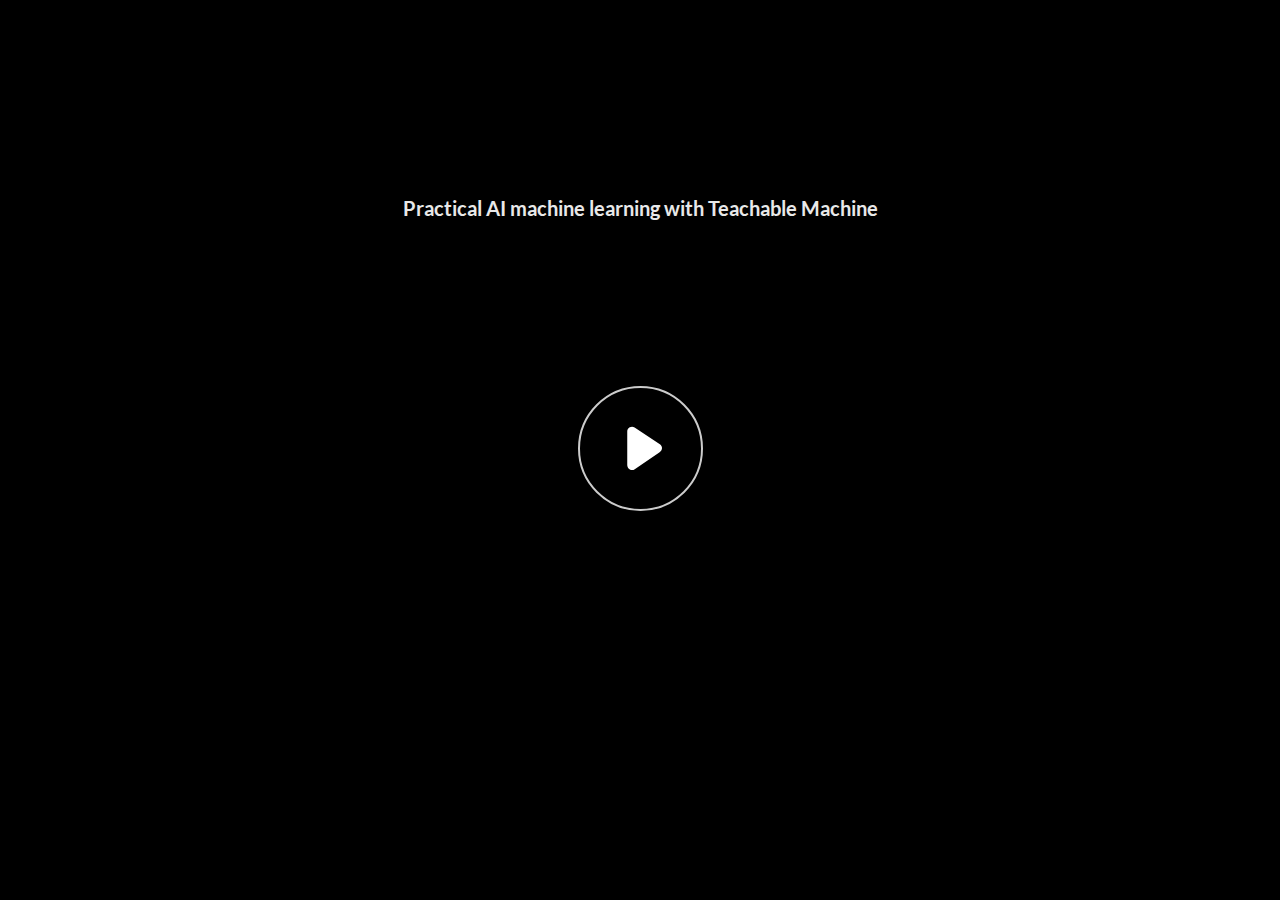
<file: index.html>
﻿<!doctype html>
<html lang="en-US">
<head>
  <meta charset="utf-8">
  <!-- Created using Storyline 360 x64 - http://www.articulate.com  -->
  <!-- version: 3.100.34725.0 -->
  <title>Practical AI machine learning with Teachable Machine</title>
  <meta http-equiv="x-ua-compatible" content="IE=edge"/>
  <meta name="viewport" content="width=device-width,initial-scale=1,user-scalable=no,shrink-to-fit=no,minimal-ui"/>
  <meta name="apple-mobile-web-app-capable" content="yes"/>
  <style>
    html, body { height: 100%; padding: 0; margin: 0 }
    #app { height: 100%; width: 100%; }
  </style>

  <script>
    window.DS = {};
    window.globals = {
      DATA_PATH_BASE: '',
      HAS_FRAME: true,
      HAS_SLIDE: true,

      lmsPresent: false,
      tinCanPresent: false,
      cmi5Present: false,
      aoSupport: false,
      scale: 'Scaled',
      captureRc: false,
      browserSize: 'optimal',
      bgColor: '#282828',
      features: 'DropInBase,JsApiBasics,MagnifierSupport,MathExpressions,MorphTransition,MultipleQuizTracking,NativePrompts,PlayerSizeOption,TextEntryCharacterLimit',
      themeName: 'unified',
      preloaderColor: '#FFFFFF',
      suppressAnalytics: false,
      productChannel: 'stable',
      publishSource: 'storyline',
      aid: 'aid|4d398538-c5d9-4ed6-96b1-e342cdaf07ee',
      cid: '7c0cf04a-2908-440b-bccc-b43056123ab3',
      playerVersion: '3.100.34725.0',
      publishTimestamp: '2025-06-17T13:05:55.9298122Z',
      maxIosVideoElements: 10,
      connectionSettings: { message: 'You%20are%20offline.%20Trying%20to%20reconnect...', useDarkTheme: false, mode: 'disabled' },
      hasFeature: function(feature) {
        return this.features.split(',').includes(feature);
      },
      
      parseParams: function(qs) {
        if (window.globals.parsedParams != null) {
          return window.globals.parsedParams;
        }
        qs = (qs || window.location.search.substr(1)).split('+').join(' ');
        var params = {},
            tokens,
            re = /[?&]?([^=]+)=([^&]*)/g;

        while (tokens = re.exec(qs)) {
          params[decodeURIComponent(tokens[1]).trim()] =
            decodeURIComponent(tokens[2]).trim();
        }
        window.globals.parsedParams = params;
        return params;
      }

    };

    if (window.flagsUnderTest != null) {
      window.globals.features = window.flagsUnderTest.reduce((accum, feature) => {
        if (!accum.includes(feature)) {
          accum.push(feature);
        }
        return accum;
      }, window.globals.features.split(',')).join();
    }
  </script>
  <script>
    var isIe11 = ('ActiveXObject' in window || window.MSBlobBuilder != null)
      && window.msCrypto != null && !window.ActiveXObject;
    if (isIe11) {
      window.globals.unsupportedBrowser = true;
      document.write(atob('[base64]'));
    }
  </script>

  <script>
    if (window.globals.hasFeature('Localization')) {
      
      
    }
  </script>

  
  <script>window.THREE = { };</script>
  <script src='html5/lib/hls/hls.min.js' type=text/javascript></script>
</head>
<body style="background: #282828" class="cs-HTML theme-unified">
  <!-- 360 -->
  <script>!function(){var e,i=/iPhone/i,o=/iPod/i,n=/iPad/i,t=/\biOS-universal(?:.+)Mac\b/i,r=/\bAndroid(?:.+)Mobile\b/i,a=/Android/i,d=/(?:SD4930UR|\bSilk(?:.+)Mobile\b)/i,p=/Silk/i,l=/Windows Phone/i,u=/\bWindows(?:.+)ARM\b/i,b=/BlackBerry/i,s=/BB10/i,c=/Opera Mini/i,f=/\b(CriOS|Chrome)(?:.+)Mobile/i,h=/Mobile(?:.+)Firefox\b/i,v=function(e){return void 0!==e&&"MacIntel"===e.platform&&"number"==typeof e.maxTouchPoints&&e.maxTouchPoints>1&&"undefined"==typeof MSStream};e=function(e){var m={userAgent:"",platform:"",maxTouchPoints:0};e||"undefined"==typeof navigator?"string"==typeof e?m.userAgent=e:e&&e.userAgent&&(m={userAgent:e.userAgent,platform:e.platform,maxTouchPoints:e.maxTouchPoints||0}):m={userAgent:navigator.userAgent,platform:navigator.platform,maxTouchPoints:navigator.maxTouchPoints||0};var g=m.userAgent,y=g.split("[FBAN");void 0!==y[1]&&(g=y[0]),void 0!==(y=g.split("Twitter"))[1]&&(g=y[0]);var A=function(e){return function(i){return i.test(e)}}(g),w={apple:{phone:A(i)&&!A(l),ipod:A(o),tablet:!A(i)&&(A(n)||v(m))&&!A(l),universal:A(t),device:(A(i)||A(o)||A(n)||A(t)||v(m))&&!A(l)},amazon:{phone:A(d),tablet:!A(d)&&A(p),device:A(d)||A(p)},android:{phone:!A(l)&&A(d)||!A(l)&&A(r),tablet:!A(l)&&!A(d)&&!A(r)&&(A(p)||A(a)),device:!A(l)&&(A(d)||A(p)||A(r)||A(a))||A(/\bokhttp\b/i)},windows:{phone:A(l),tablet:A(u),device:A(l)||A(u)},other:{blackberry:A(b),blackberry10:A(s),opera:A(c),firefox:A(h),chrome:A(f),device:A(b)||A(s)||A(c)||A(h)||A(f)},any:!1,phone:!1,tablet:!1};return w.any=w.apple.device||w.android.device||w.windows.device||w.other.device,w.phone=w.apple.phone||w.android.phone||w.windows.phone,w.tablet=w.apple.tablet||w.android.tablet||w.windows.tablet,w}(),"object"==typeof exports&&"undefined"!=typeof module?module.exports=e:"function"==typeof define&&define.amd?define((function(){return e})):this.isMobile=e}();
    window.isMobile.apple.tablet = window.isMobile.apple.tablet ||
      (navigator.platform === 'MacIntel' && navigator.maxTouchPoints > 1);
    window.isMobile.apple.device = window.isMobile.apple.device || window.isMobile.apple.tablet;
    window.isMobile.tablet = window.isMobile.tablet || window.isMobile.apple.tablet;
    window.isMobile.any = window.isMobile.any || window.isMobile.apple.tablet;
  </script>

  <div id="focus-sink" tabindex="-1"></div>

  <div id="preso"></div>
  <script>
    (function() {

      var classTypes = [ 'desktop', 'mobile', 'phone', 'tablet' ];

      var addDeviceClasses = function(prefix, testObj) {
        var curr, i;
        for (i = 0; i < classTypes.length; i++) {
          curr = classTypes[i];
          if (testObj[curr]) {
            document.body.classList.add(prefix + curr);
          }
        }
      };

      var params = window.globals.parseParams(),
          isDevicePreview = params.devicepreview === '1',
          isPhoneOverride = params.deviceType === 'phone' || (isDevicePreview && params.phone == '1'),
          isTabletOverride = (params.deviceType === 'tablet' || isDevicePreview) && !isPhoneOverride,
          isMobileOverride = isPhoneOverride || isTabletOverride;

      var deviceView = {
        desktop: !window.isMobile.any && !isMobileOverride,
        mobile: window.isMobile.any || isMobileOverride,
        phone: isPhoneOverride || (window.isMobile.phone && !isTabletOverride),
        tablet: isTabletOverride || window.isMobile.tablet
      };

      window.globals.deviceView = deviceView;
      window.isMobile.desktop = !window.isMobile.any;
      window.isMobile.mobile = window.isMobile.any;

      addDeviceClasses('view-', deviceView);

    })();
  </script>
  
  <script src='story_content/triggers.js' type=text/javascript></script>
<script src='story_content/user.js' type=text/javascript></script>
  <div class="slide-loader"></div>

  <script>
    var doc = document, loader = doc.body.querySelector('.slide-loader'); [ 1, 2, 3 ].forEach(function(n) { var d = doc.createElement('div'); d.style.backgroundColor = window.globals.preloaderColor; d.classList.add('mobile-loader-dot'); d.classList.add('dot' + n); loader.appendChild(d); });
  </script>

  <div class="mobile-load-title-overlay" style="display: none">
    <div class="mobile-load-title">Practical AI machine learning with Teachable Machine</div>
  </div>

  <div class="mobile-chrome-warning"></div>

  
<style>
  .warn-connection-dialog {
    display: none;
    background: transparent;
    pointer-events: all;
    position: fixed;
    left: 0;
    top: 0;
    width: 100%;
    height: 100%;
    z-index: 999;
  }

  .warn-connection-content {
    pointer-events: all;
    border-radius: 4px;
    background: white;
    border: 1px solid #E7E7E7;
    color: #333333;
    box-shadow: 0 2px 4px rgba(0, 0, 0, 0.25);
    transition: all 150ms ease-out;
    position: absolute;
    white-space: nowrap;
  }

  .view-phone.is-landscape .warn-connection-content {
    left: 23px;
    bottom: 23px;
  }

  .view-tablet.is-landscape .warn-connection-content {
    left: 50%;
    top: 20px;
    transform: translateX(-50%);
  }

  .view-mobile.is-portrait .warn-connection-content {
    transform: translate(-50%, calc(-100% - 15px));
  }

  .warn-connection-content p {
    display: inline-block;
    margin: 0 8px 0 0;
    line-height: 33px;
    font-size: 11px;
  }

  .warn-connection-content svg {
    position: relative;
    vertical-align: middle;
    margin: 0 2px 2px 8px;
  }

  .view-desktop .warn-connection-content {
    left: 1.5em;
    bottom: 1.5em;
  }

  .view-desktop .warn-connection-content p {
    font-size: 1.1em;
  }

  .is-offline .warn-connection-dialog {
    display: block;
  }

  .is-offline .cs-panel * {
    pointer-events: none !important;
  }

  .is-offline .cs-panel {
    pointer-events: all !important;
  }

  .is-offline #nav-controls * {
    pointer-events: none !important;
  }

  .is-offline #nav-controls {
    pointer-events: all !important;
  }
</style>

<div class="warn-connection-dialog" role="alertdialog" aria-modal="true" tabindex="0" aria-labelledby="warn-connection-message">
  <div class="warn-connection-content">
    <svg width="17" height="15" viewBox="0 0 17 15" xmlns="http://www.w3.org/2000/svg">
      <path fill="#8F0000" stroke="white" d="M16.07,12.98 L15.88,12.23 L9.51,1.21 C8.97,0.26,7.6,0.26,7.06,1.21 L0.69,12.23 C0.15,13.16,0.81,14.36,1.91,14.36 H14.65 C15.47,14.36,16.05,13.7,16.07,12.98 Z"/>
      <path fill="white" stroke="white" d="M8.58,5.5 C8.35,5.28,8.5,5.35,8.21,5.32 C8.09,5.35,7.97,5.49,7.96,5.67 C7.97,5.79,7.98,5.92,7.98,6.04 L7.98,6.04 C7.99,6.17,8,6.31,8.01,6.43 L8.01,6.44 C8.03,6.92,8.06,7.41,8.09,7.9 L8.09,7.9 C8.12,8.39,8.14,8.88,8.17,9.37 C8.17,9.39,8.18,9.42,8.2,9.44 C8.23,9.46,8.25,9.47,8.28,9.47 C8.31,9.47,8.34,9.46,8.35,9.44 C8.37,9.43,8.38,9.4,8.39,9.35 L8.39,9.34 C8.39,9.24,8.4,9.15,8.4,9.05 L8.4,9.05 C8.41,8.96,8.41,8.86,8.42,8.75 C8.43,8.44,8.45,8.12,8.47,7.81 L8.47,7.81 C8.49,7.49,8.51,7.18,8.53,6.87 C8.55,6.46,8.56,6.05,8.59,5.64 L8.6,5.62 C8.6,5.57,8.59,5.53,8.58,5.5 L8.21,5.32 Z"/>
      <circle fill="white" stroke="white" cx="8.3" cy="11.35" r="0.3"/>
    </svg>
    <p id="warn-connection-message">You are offline. Trying to reconnect...</p>
  </div>
</div>

<script>
  (function() {
    window.DS.connection = {
      warningShown: false,
      assets: {},
      loadingAssetGroup: false,
      retryDelay: 500
    };

    var connectionSettings = window.globals.connectionSettings || {};

    var useConnectionMessages = window.AbortController != null &&
      window.location.protocol != 'file:' &&
      connectionSettings.mode === 'normal';

    window.DS.connection.useConnectionMessages = useConnectionMessages;

    var assetCount = 0;
    var checkLoadedId;


    if (useConnectionMessages && connectionSettings != null) {
      var contentEl = document.querySelector('.warn-connection-content');
      var messageEl = contentEl.querySelector('p');

      if (connectionSettings.useDarkTheme) {
        contentEl.style.borderColor = '#BABBBA';
        contentEl.style.backgroundColor = '#282828';
        contentEl.style.color = '#FFFFFF';
      }

      if (connectionSettings.message != null) {
        messageEl.textContent = window.decodeURIComponent(connectionSettings.message);
      }
    }

    function checkAssetsReady() {
      for (var i in DS.connection.assets) {
        if (!DS.connection.assets[i].success) {
          return false;
        }
      }
      return true;
    }

    function stopAssetGroup() {
      if (!useConnectionMessages) { return; }

      assetCount = 0;

      DS.connection.oldAssetGroup = DS.connection.assets;
      DS.connection.assets = {};
      DS.connection.loadingAssetGroup = false;
      clearInterval(checkLoadedId);
    }

    function startAssetGroup() {
      if (!useConnectionMessages) { return; }
      var ticks = 0;
      clearInterval(checkLoadedId);
      checkLoadedId = setInterval(function() {
        var loaded = 0;
        if (assetCount === 0 && loaded === 0) {
          clearInterval(checkLoadedId);
          return;
        }

        for (var i in DS.connection.assets) {
          if (DS.connection.assets[i].success) {
            loaded++;
          }
        }

        if (assetCount === loaded && checkAssetsReady()) {
          for (var i in DS.connection.assets) {
            if (DS.connection.assets[i].action) {
              DS.connection.assets[i].action();
            }
          }
          hideWarning();
          stopAssetGroup();
        }
      }, 100)
    }

    function requiredAsset(url, action, retry, type) {
      if (!useConnectionMessages) { return; }
      if (DS.connection.assets[url]) { return; }

      DS.connection.assets[url] = {
        success: false, action: action, retry: retry, type: type
      };
      assetCount = Object.keys(DS.connection.assets).length;
      if (!DS.connection.loadingAssetGroup) {
        startAssetGroup();
      }
      DS.connection.loadingAssetGroup = true;
    }

    function assetLoaded(url) {
      if (!useConnectionMessages) { return; }
      if (DS.connection.assets[url]) {
        DS.connection.assets[url].success = true;
      }
    }

    function assetFailed(url) {
      if (!useConnectionMessages) { return; }
      if (!DS.connection.assets[url]) {
        if (/\.js$/.test(url) && url.indexOf('transcripts') === -1) {
          setTimeout(function() {
            if (DS.connection.lastSlideLoaded != null) {
              DS.connection.lastSlideLoaded();
            }
          }, DS.connection.retryDelay);
        }
        return;
      }
      if (!DS.connection.warningShown) { showWarning(); }
      if (DS.connection.assets[url].retry) {
        setTimeout(function() {
          if (!DS.connection.assets[url].success) {
            DS.connection.assets[url].retry()
          }
        }, DS.connection.retryDelay);
      }
    }

    function hideWarning() {
      document.body.classList.remove('is-offline');
      DS.connection.warningShown = false;
      enableKeys();
    }
    DS.connection.hideWarning = hideWarning

    function showWarning(btn) {
      document.body.classList.add('is-offline')
      DS.connection.warningShown = true;
      updateWarningPosition();
      disableKeys();
    }

    function updateWarningPosition() {
      if (!DS.connection.warningShown) {
        return;
      }

      var isPortrait = document.body.classList.contains('is-portrait');
      var isMobile = document.body.classList.contains('view-mobile');
      var warningEl = document.querySelector('.warn-connection-content');

      if (isPortrait && isMobile) {
        var slide = document.querySelector('.primary-slide');
        var slideRect = slide != null
          ? slide.getBoundingClientRect()
          : { top: window.innerHeight, left: 0, width: window.innerWidth };

        warningEl.style.top = `${slideRect.top}px`
        warningEl.style.left = `${slideRect.left + slideRect.width / 2}px`
      } else {
        warningEl.style.top = null;
        warningEl.style.left = null;
      }

      window.requestAnimationFrame(updateWarningPosition);
    }

    function onDisableKeyDown(e) {
      e.preventDefault();
      e.stopImmediatePropagation();
    }

    function onDisableKeyUp(e) {
      e.preventDefault();
      e.stopImmediatePropagation();
    }

    var accStyle = document.createElement('style');
    var warnDialogEl = document.querySelector('.warn-connection-dialog');

    function disableKeys() {
      if (DS.views && DS.views.nsStack && DS.views.nsStack.length === 1) {
        DS.views.nsStack[0].tabReachable = false
        DS.views.nsStack[0].updateTabIndex(true, true);
      }

      accStyle.innerHTML = '.acc-shadow-dom { display: none; }';
      document.body.appendChild(accStyle);

      warnDialogEl.parentNode.append(warnDialogEl);
      warnDialogEl.focus();
    }

    function enableKeys() {
      accStyle.remove();
      if (DS.views && DS.views.nsStack && DS.views.nsStack.length === 1 && DS.views.nsStack[0].name === '_frame') {
        DS.views.nsStack[0].tabReachable = true;
        DS.views.nsStack[0].updateTabIndex();
      }
    }

    // these will all be noops if the feature flag isn't set in
    // the data and `window.globals.features`
    DS.connection.requiredAsset = requiredAsset;
    DS.connection.assetLoaded = assetLoaded;
    DS.connection.assetFailed = assetFailed;
    DS.connection.stopAssetGroup = stopAssetGroup;
    DS.connection.startAssetGroup = startAssetGroup;
  })();
</script>


  <script>
    
    if (window.autoSpider && window.vInterfaceObject) {
      document.querySelector('.mobile-load-title-overlay').style.display = 'none';
    }
  </script>

  

  <link rel="stylesheet" href="html5/data/css/output.min.css" data-noprefix/>
</body>
<script src="html5/lib/scripts/bootstrapper.min.js"></script>
</html>
</file>
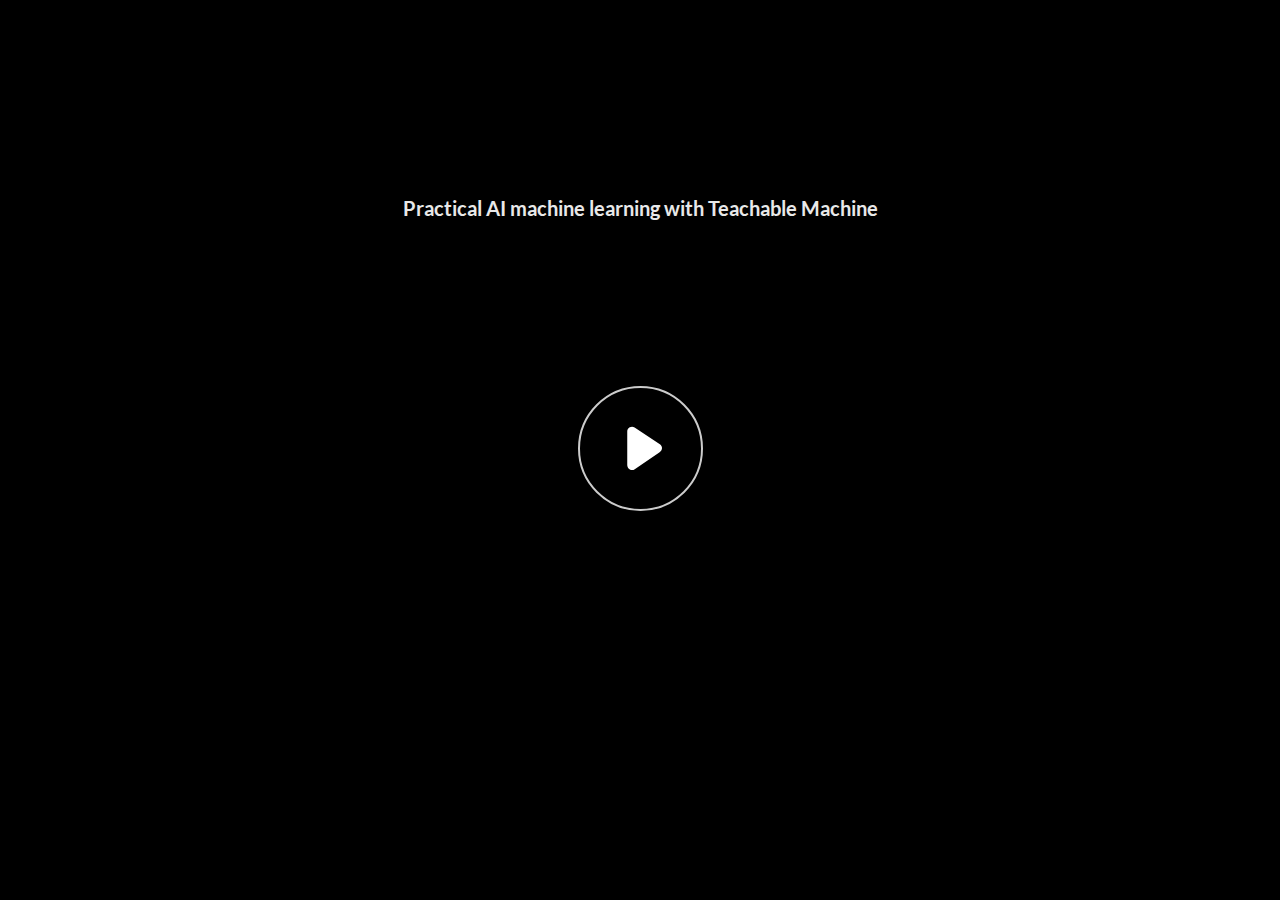
<file: story.html>
﻿<!doctype html>
<html lang="en-US">
<head>
  <meta charset="utf-8">
  <!-- Created using Storyline 360 x64 - http://www.articulate.com  -->
  <!-- version: 3.101.34961.0 -->
  <title>Practical AI machine learning with Teachable Machine</title>
  <meta http-equiv="x-ua-compatible" content="IE=edge"/>
  <meta name="viewport" content="width=device-width,initial-scale=1,user-scalable=no,shrink-to-fit=no,minimal-ui"/>
  <meta name="apple-mobile-web-app-capable" content="yes"/>
  <style>
    html, body { height: 100%; padding: 0; margin: 0 }
    #app { height: 100%; width: 100%; }
  </style>

  <script>
    window.DS = {};
    window.globals = {
      DATA_PATH_BASE: '',
      HAS_FRAME: true,
      HAS_SLIDE: true,

      lmsPresent: false,
      tinCanPresent: false,
      cmi5Present: false,
      aoSupport: false,
      scale: 'Scaled',
      captureRc: false,
      browserSize: 'optimal',
      bgColor: '#282828',
      features: 'DropInBase,JsApiBasics,MultipleQuizTracking,NativePrompts,PlayerSizeOption,TextEntryCharacterLimit',
      themeName: 'unified',
      preloaderColor: '#FFFFFF',
      suppressAnalytics: false,
      productChannel: 'stable',
      publishSource: 'storyline',
      aid: 'aid|4d398538-c5d9-4ed6-96b1-e342cdaf07ee',
      cid: 'a8ec8df7-a752-451b-ae53-d1b775ef4b61',
      playerVersion: '3.101.34961.0',
      publishTimestamp: '2025-07-26T03:27:22.3625801Z',
      maxIosVideoElements: 10,
      connectionSettings: { message: 'You%20are%20offline.%20Trying%20to%20reconnect...', useDarkTheme: false, mode: 'disabled' },
      hasFeature: function(feature) {
        return this.features.split(',').includes(feature);
      },
      
      parseParams: function(qs) {
        if (window.globals.parsedParams != null) {
          return window.globals.parsedParams;
        }
        qs = (qs || window.location.search.substr(1)).split('+').join(' ');
        var params = {},
            tokens,
            re = /[?&]?([^=]+)=([^&]*)/g;

        while (tokens = re.exec(qs)) {
          params[decodeURIComponent(tokens[1]).trim()] =
            decodeURIComponent(tokens[2]).trim();
        }
        window.globals.parsedParams = params;
        return params;
      }

    };

    if (window.flagsUnderTest != null) {
      window.globals.features = window.flagsUnderTest.reduce((accum, feature) => {
        if (!accum.includes(feature)) {
          accum.push(feature);
        }
        return accum;
      }, window.globals.features.split(',')).join();
    }
  </script>
  <script>
    var isIe11 = ('ActiveXObject' in window || window.MSBlobBuilder != null)
      && window.msCrypto != null && !window.ActiveXObject;
    if (isIe11) {
      window.globals.unsupportedBrowser = true;
      document.write(atob('[base64]'));
    }
  </script>

  <script>
    if (window.globals.hasFeature('Localization')) {
      
      
    }
  </script>

  
  <script>window.THREE = { };</script>
  <script src='html5/lib/hls/hls.min.js' type=text/javascript></script>
</head>
<body style="background: #282828" class="cs-HTML theme-unified">
  <!-- 360 -->
  <script>!function(){var e,i=/iPhone/i,o=/iPod/i,n=/iPad/i,t=/\biOS-universal(?:.+)Mac\b/i,r=/\bAndroid(?:.+)Mobile\b/i,a=/Android/i,d=/(?:SD4930UR|\bSilk(?:.+)Mobile\b)/i,p=/Silk/i,l=/Windows Phone/i,u=/\bWindows(?:.+)ARM\b/i,b=/BlackBerry/i,s=/BB10/i,c=/Opera Mini/i,f=/\b(CriOS|Chrome)(?:.+)Mobile/i,h=/Mobile(?:.+)Firefox\b/i,v=function(e){return void 0!==e&&"MacIntel"===e.platform&&"number"==typeof e.maxTouchPoints&&e.maxTouchPoints>1&&"undefined"==typeof MSStream};e=function(e){var m={userAgent:"",platform:"",maxTouchPoints:0};e||"undefined"==typeof navigator?"string"==typeof e?m.userAgent=e:e&&e.userAgent&&(m={userAgent:e.userAgent,platform:e.platform,maxTouchPoints:e.maxTouchPoints||0}):m={userAgent:navigator.userAgent,platform:navigator.platform,maxTouchPoints:navigator.maxTouchPoints||0};var g=m.userAgent,y=g.split("[FBAN");void 0!==y[1]&&(g=y[0]),void 0!==(y=g.split("Twitter"))[1]&&(g=y[0]);var A=function(e){return function(i){return i.test(e)}}(g),w={apple:{phone:A(i)&&!A(l),ipod:A(o),tablet:!A(i)&&(A(n)||v(m))&&!A(l),universal:A(t),device:(A(i)||A(o)||A(n)||A(t)||v(m))&&!A(l)},amazon:{phone:A(d),tablet:!A(d)&&A(p),device:A(d)||A(p)},android:{phone:!A(l)&&A(d)||!A(l)&&A(r),tablet:!A(l)&&!A(d)&&!A(r)&&(A(p)||A(a)),device:!A(l)&&(A(d)||A(p)||A(r)||A(a))||A(/\bokhttp\b/i)},windows:{phone:A(l),tablet:A(u),device:A(l)||A(u)},other:{blackberry:A(b),blackberry10:A(s),opera:A(c),firefox:A(h),chrome:A(f),device:A(b)||A(s)||A(c)||A(h)||A(f)},any:!1,phone:!1,tablet:!1};return w.any=w.apple.device||w.android.device||w.windows.device||w.other.device,w.phone=w.apple.phone||w.android.phone||w.windows.phone,w.tablet=w.apple.tablet||w.android.tablet||w.windows.tablet,w}(),"object"==typeof exports&&"undefined"!=typeof module?module.exports=e:"function"==typeof define&&define.amd?define((function(){return e})):this.isMobile=e}();
    window.isMobile.apple.tablet = window.isMobile.apple.tablet ||
      (navigator.platform === 'MacIntel' && navigator.maxTouchPoints > 1);
    window.isMobile.apple.device = window.isMobile.apple.device || window.isMobile.apple.tablet;
    window.isMobile.tablet = window.isMobile.tablet || window.isMobile.apple.tablet;
    window.isMobile.any = window.isMobile.any || window.isMobile.apple.tablet;
  </script>

  <div id="focus-sink" tabindex="-1"></div>

  <div id="preso"></div>
  <script>
    (function() {

      var classTypes = [ 'desktop', 'mobile', 'phone', 'tablet' ];

      var addDeviceClasses = function(prefix, testObj) {
        var curr, i;
        for (i = 0; i < classTypes.length; i++) {
          curr = classTypes[i];
          if (testObj[curr]) {
            document.body.classList.add(prefix + curr);
          }
        }
      };

      var params = window.globals.parseParams(),
          isDevicePreview = params.devicepreview === '1',
          isPhoneOverride = params.deviceType === 'phone' || (isDevicePreview && params.phone == '1'),
          isTabletOverride = (params.deviceType === 'tablet' || isDevicePreview) && !isPhoneOverride,
          isMobileOverride = isPhoneOverride || isTabletOverride;

      var deviceView = {
        desktop: !window.isMobile.any && !isMobileOverride,
        mobile: window.isMobile.any || isMobileOverride,
        phone: isPhoneOverride || (window.isMobile.phone && !isTabletOverride),
        tablet: isTabletOverride || window.isMobile.tablet
      };

      window.globals.deviceView = deviceView;
      window.isMobile.desktop = !window.isMobile.any;
      window.isMobile.mobile = window.isMobile.any;

      addDeviceClasses('view-', deviceView);

    })();
  </script>
  
  <script src='story_content/triggers.js' type=text/javascript></script>
<script src='story_content/user.js' type=text/javascript></script>
  <div class="slide-loader"></div>

  <script>
    var doc = document, loader = doc.body.querySelector('.slide-loader'); [ 1, 2, 3 ].forEach(function(n) { var d = doc.createElement('div'); d.style.backgroundColor = window.globals.preloaderColor; d.classList.add('mobile-loader-dot'); d.classList.add('dot' + n); loader.appendChild(d); });
  </script>

  <div class="mobile-load-title-overlay" style="display: none">
    <div class="mobile-load-title">Practical AI machine learning with Teachable Machine</div>
  </div>

  <div class="mobile-chrome-warning"></div>

  
<style>
  .warn-connection-dialog {
    display: none;
    background: transparent;
    pointer-events: all;
    position: fixed;
    left: 0;
    top: 0;
    width: 100%;
    height: 100%;
    z-index: 999;
  }

  .warn-connection-content {
    pointer-events: all;
    border-radius: 4px;
    background: white;
    border: 1px solid #E7E7E7;
    color: #333333;
    box-shadow: 0 2px 4px rgba(0, 0, 0, 0.25);
    transition: all 150ms ease-out;
    position: absolute;
    white-space: nowrap;
  }

  .view-phone.is-landscape .warn-connection-content {
    left: 23px;
    bottom: 23px;
  }

  .view-tablet.is-landscape .warn-connection-content {
    left: 50%;
    top: 20px;
    transform: translateX(-50%);
  }

  .view-mobile.is-portrait .warn-connection-content {
    transform: translate(-50%, calc(-100% - 15px));
  }

  .warn-connection-content p {
    display: inline-block;
    margin: 0 8px 0 0;
    line-height: 33px;
    font-size: 11px;
  }

  .warn-connection-content svg {
    position: relative;
    vertical-align: middle;
    margin: 0 2px 2px 8px;
  }

  .view-desktop .warn-connection-content {
    left: 1.5em;
    bottom: 1.5em;
  }

  .view-desktop .warn-connection-content p {
    font-size: 1.1em;
  }

  .is-offline .warn-connection-dialog {
    display: block;
  }

  .is-offline .cs-panel * {
    pointer-events: none !important;
  }

  .is-offline .cs-panel {
    pointer-events: all !important;
  }

  .is-offline #nav-controls * {
    pointer-events: none !important;
  }

  .is-offline #nav-controls {
    pointer-events: all !important;
  }
</style>

<div class="warn-connection-dialog" role="alertdialog" aria-modal="true" tabindex="0" aria-labelledby="warn-connection-message">
  <div class="warn-connection-content">
    <svg width="17" height="15" viewBox="0 0 17 15" xmlns="http://www.w3.org/2000/svg">
      <path fill="#8F0000" stroke="white" d="M16.07,12.98 L15.88,12.23 L9.51,1.21 C8.97,0.26,7.6,0.26,7.06,1.21 L0.69,12.23 C0.15,13.16,0.81,14.36,1.91,14.36 H14.65 C15.47,14.36,16.05,13.7,16.07,12.98 Z"/>
      <path fill="white" stroke="white" d="M8.58,5.5 C8.35,5.28,8.5,5.35,8.21,5.32 C8.09,5.35,7.97,5.49,7.96,5.67 C7.97,5.79,7.98,5.92,7.98,6.04 L7.98,6.04 C7.99,6.17,8,6.31,8.01,6.43 L8.01,6.44 C8.03,6.92,8.06,7.41,8.09,7.9 L8.09,7.9 C8.12,8.39,8.14,8.88,8.17,9.37 C8.17,9.39,8.18,9.42,8.2,9.44 C8.23,9.46,8.25,9.47,8.28,9.47 C8.31,9.47,8.34,9.46,8.35,9.44 C8.37,9.43,8.38,9.4,8.39,9.35 L8.39,9.34 C8.39,9.24,8.4,9.15,8.4,9.05 L8.4,9.05 C8.41,8.96,8.41,8.86,8.42,8.75 C8.43,8.44,8.45,8.12,8.47,7.81 L8.47,7.81 C8.49,7.49,8.51,7.18,8.53,6.87 C8.55,6.46,8.56,6.05,8.59,5.64 L8.6,5.62 C8.6,5.57,8.59,5.53,8.58,5.5 L8.21,5.32 Z"/>
      <circle fill="white" stroke="white" cx="8.3" cy="11.35" r="0.3"/>
    </svg>
    <p id="warn-connection-message">You are offline. Trying to reconnect...</p>
  </div>
</div>

<script>
  (function() {
    window.DS.connection = {
      warningShown: false,
      assets: {},
      loadingAssetGroup: false,
      retryDelay: 500
    };

    var connectionSettings = window.globals.connectionSettings || {};

    var useConnectionMessages = window.AbortController != null &&
      window.location.protocol != 'file:' &&
      connectionSettings.mode === 'normal';

    window.DS.connection.useConnectionMessages = useConnectionMessages;

    var assetCount = 0;
    var checkLoadedId;


    if (useConnectionMessages && connectionSettings != null) {
      var contentEl = document.querySelector('.warn-connection-content');
      var messageEl = contentEl.querySelector('p');

      if (connectionSettings.useDarkTheme) {
        contentEl.style.borderColor = '#BABBBA';
        contentEl.style.backgroundColor = '#282828';
        contentEl.style.color = '#FFFFFF';
      }

      if (connectionSettings.message != null) {
        messageEl.textContent = window.decodeURIComponent(connectionSettings.message);
      }
    }

    function checkAssetsReady() {
      for (var i in DS.connection.assets) {
        if (!DS.connection.assets[i].success) {
          return false;
        }
      }
      return true;
    }

    function stopAssetGroup() {
      if (!useConnectionMessages) { return; }

      assetCount = 0;

      DS.connection.oldAssetGroup = DS.connection.assets;
      DS.connection.assets = {};
      DS.connection.loadingAssetGroup = false;
      clearInterval(checkLoadedId);
    }

    function startAssetGroup() {
      if (!useConnectionMessages) { return; }
      var ticks = 0;
      clearInterval(checkLoadedId);
      checkLoadedId = setInterval(function() {
        var loaded = 0;
        if (assetCount === 0 && loaded === 0) {
          clearInterval(checkLoadedId);
          return;
        }

        for (var i in DS.connection.assets) {
          if (DS.connection.assets[i].success) {
            loaded++;
          }
        }

        if (assetCount === loaded && checkAssetsReady()) {
          for (var i in DS.connection.assets) {
            if (DS.connection.assets[i].action) {
              DS.connection.assets[i].action();
            }
          }
          hideWarning();
          stopAssetGroup();
        }
      }, 100)
    }

    function requiredAsset(url, action, retry, type) {
      if (!useConnectionMessages) { return; }
      if (DS.connection.assets[url]) { return; }

      DS.connection.assets[url] = {
        success: false, action: action, retry: retry, type: type
      };
      assetCount = Object.keys(DS.connection.assets).length;
      if (!DS.connection.loadingAssetGroup) {
        startAssetGroup();
      }
      DS.connection.loadingAssetGroup = true;
    }

    function assetLoaded(url) {
      if (!useConnectionMessages) { return; }
      if (DS.connection.assets[url]) {
        DS.connection.assets[url].success = true;
      }
    }

    function assetFailed(url) {
      if (!useConnectionMessages) { return; }
      if (!DS.connection.assets[url]) {
        if (/\.js$/.test(url) && url.indexOf('transcripts') === -1) {
          setTimeout(function() {
            if (DS.connection.lastSlideLoaded != null) {
              DS.connection.lastSlideLoaded();
            }
          }, DS.connection.retryDelay);
        }
        return;
      }
      if (!DS.connection.warningShown) { showWarning(); }
      if (DS.connection.assets[url].retry) {
        setTimeout(function() {
          if (!DS.connection.assets[url].success) {
            DS.connection.assets[url].retry()
          }
        }, DS.connection.retryDelay);
      }
    }

    function hideWarning() {
      document.body.classList.remove('is-offline');
      DS.connection.warningShown = false;
      enableKeys();
    }
    DS.connection.hideWarning = hideWarning

    function showWarning(btn) {
      document.body.classList.add('is-offline')
      DS.connection.warningShown = true;
      updateWarningPosition();
      disableKeys();
    }

    function updateWarningPosition() {
      if (!DS.connection.warningShown) {
        return;
      }

      var isPortrait = document.body.classList.contains('is-portrait');
      var isMobile = document.body.classList.contains('view-mobile');
      var warningEl = document.querySelector('.warn-connection-content');

      if (isPortrait && isMobile) {
        var slide = document.querySelector('.primary-slide');
        var slideRect = slide != null
          ? slide.getBoundingClientRect()
          : { top: window.innerHeight, left: 0, width: window.innerWidth };

        warningEl.style.top = `${slideRect.top}px`
        warningEl.style.left = `${slideRect.left + slideRect.width / 2}px`
      } else {
        warningEl.style.top = null;
        warningEl.style.left = null;
      }

      window.requestAnimationFrame(updateWarningPosition);
    }

    function onDisableKeyDown(e) {
      e.preventDefault();
      e.stopImmediatePropagation();
    }

    function onDisableKeyUp(e) {
      e.preventDefault();
      e.stopImmediatePropagation();
    }

    var accStyle = document.createElement('style');
    var warnDialogEl = document.querySelector('.warn-connection-dialog');

    function disableKeys() {
      if (DS.views && DS.views.nsStack && DS.views.nsStack.length === 1) {
        DS.views.nsStack[0].tabReachable = false
        DS.views.nsStack[0].updateTabIndex(true, true);
      }

      accStyle.innerHTML = '.acc-shadow-dom { display: none; }';
      document.body.appendChild(accStyle);

      warnDialogEl.parentNode.append(warnDialogEl);
      warnDialogEl.focus();
    }

    function enableKeys() {
      accStyle.remove();
      if (DS.views && DS.views.nsStack && DS.views.nsStack.length === 1 && DS.views.nsStack[0].name === '_frame') {
        DS.views.nsStack[0].tabReachable = true;
        DS.views.nsStack[0].updateTabIndex();
      }
    }

    // these will all be noops if the feature flag isn't set in
    // the data and `window.globals.features`
    DS.connection.requiredAsset = requiredAsset;
    DS.connection.assetLoaded = assetLoaded;
    DS.connection.assetFailed = assetFailed;
    DS.connection.stopAssetGroup = stopAssetGroup;
    DS.connection.startAssetGroup = startAssetGroup;
  })();
</script>


  <script>
    
    if (window.autoSpider && window.vInterfaceObject) {
      document.querySelector('.mobile-load-title-overlay').style.display = 'none';
    }
  </script>

  

  <link rel="stylesheet" href="html5/data/css/output.min.css" data-noprefix/>
</body>
<script src="html5/lib/scripts/bootstrapper.min.js"></script>
</html>
</file>
